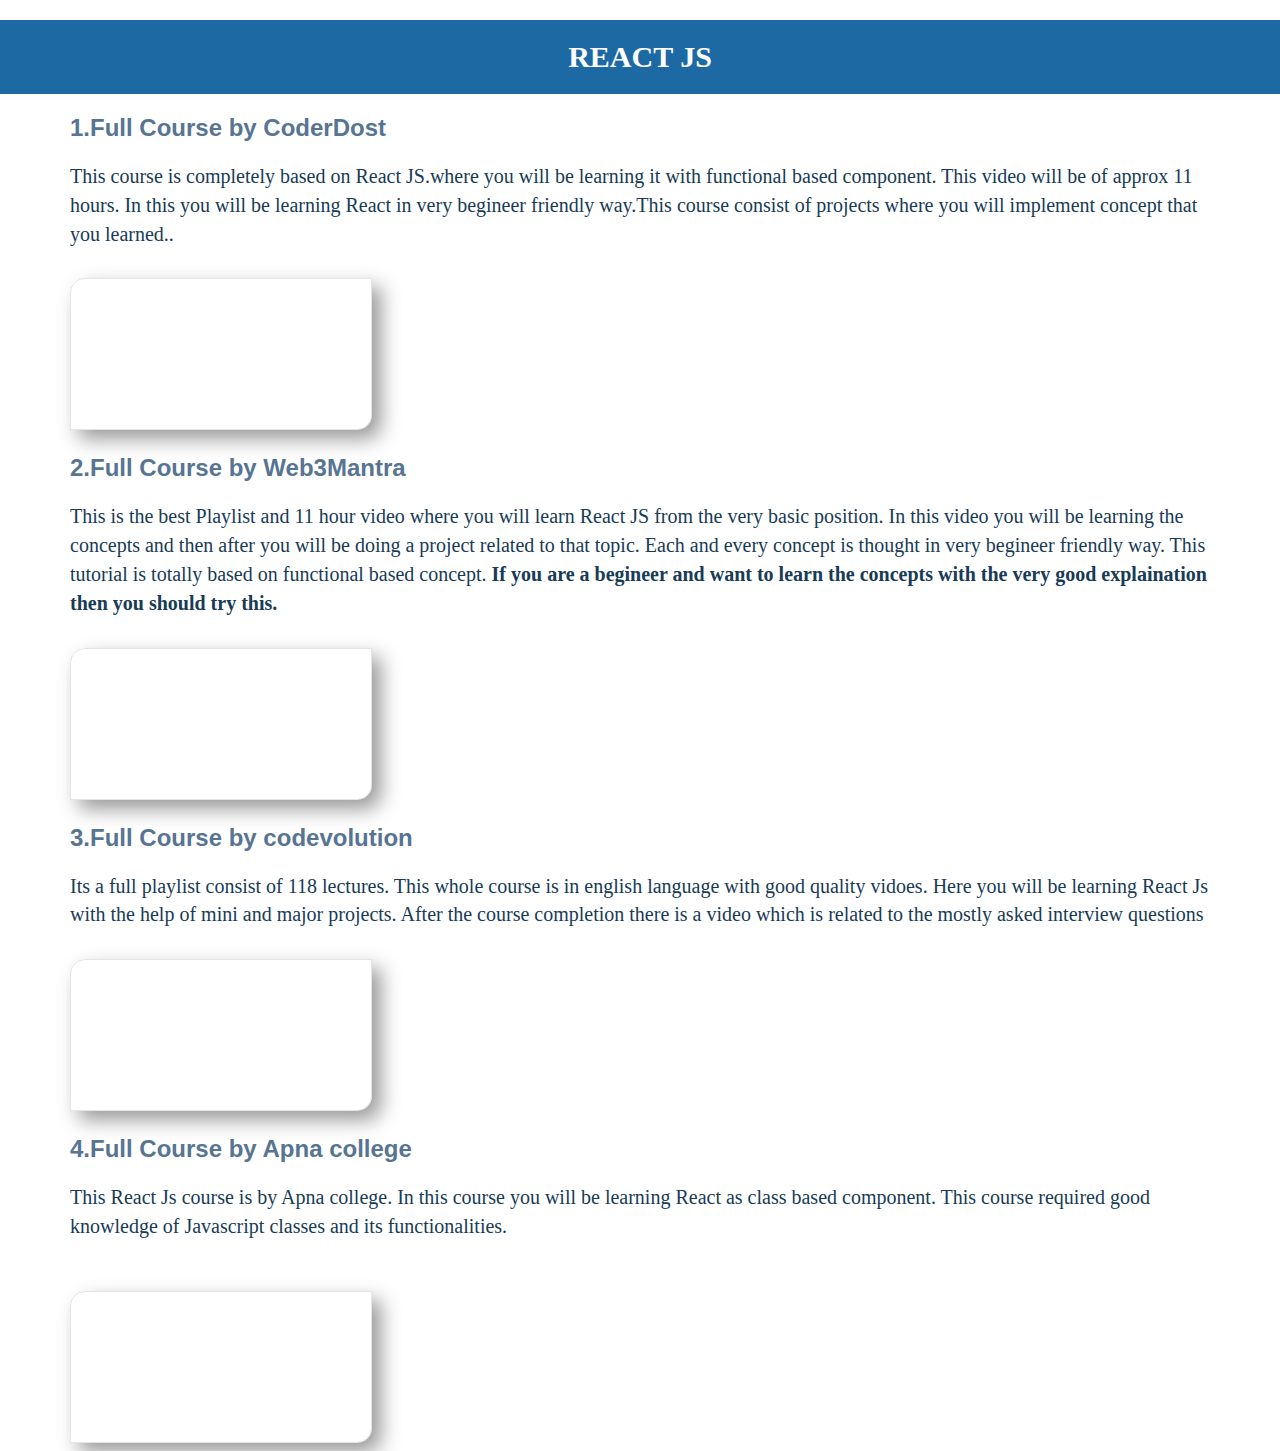
<file: React.html>
<!DOCTYPE html>
<html lang="en">
<head>
    <meta charset="UTF-8">
    <meta name="viewport" content="width=device-width, initial-scale=1.0">
    <title>react Js Courses</title>
    <link rel="stylesheet" href="style.css">
</head>
<body>
    
    <div class="companies-section flex" id="react-jump">
        <div class="container">
            <div class="small-bold-text">REACT JS</div>
        </div>
    </div>
    <div class="content">
        <div class="container ">
            <div class="Firstcontent">
                <h3>1.Full Course by CoderDost</h3>
                <P>This course is completely based on React JS.where you will be learning it with functional based component. This video will be of approx 11 hours. In this you will be learning React in very begineer friendly way.This course consist of projects where you will implement concept that you learned..</P>
                <iframe src="https://www.youtube.com/embed/6l8RWV8D-Yo?autoplay=0&mute=1" title="description"
                    class="video"></iframe>
            </div>
            <div class="Firstcontent">
                <h3>2.Full Course by Web3Mantra</h3>
                <P>This is the best Playlist and 11 hour video where you will learn React JS from the very basic position. In this video you will be learning the concepts and then after you will be doing a project related to that topic. Each and every concept is thought in very begineer friendly way.
                This tutorial is totally based on functional based concept.<b> If you are a begineer and want to learn the concepts with the very good explaination then you should try this.</b>
                </P>
                <iframe src="https://www.youtube.com/embed/lLeZ8Cr2YVM?autoplay=0&mute=1" title="description"
                    class="video"></iframe>
            </div>
            <div class="Firstcontent">
                <h3>3.Full Course by codevolution</h3>
                <P>Its a full playlist consist of 118 lectures. This whole course is in english language with good quality vidoes. Here you will be learning React Js with the help of mini and major projects.
                 After the course completion there is a video which is related to the mostly asked interview questions</P>
                <iframe src="https://www.youtube.com/embed/QFaFIcGhPoM/PLC3y8-rFHvwgg3vaYJgHGnModB54rxOk3" title="description"
                    class="video"></iframe>
            </div>
            <div class="Firstcontent">
                <h3>4.Full Course by Apna college</h3>
                <P> This React Js course is by Apna college. In this course you will be learning React as class based component. This course required good knowledge of Javascript classes and its functionalities.<P>
                <iframe src="https://www.youtube.com/embed/gY5sGvq-8h8?autoplay=0&mute=1" title="description"
                    class="video"></iframe>
            </div>
        </div>
    </div>
</body>
</html>
</file>
<file: style.css>
*{
    margin: 0;
    padding: 0;
    box-sizing: border-box;
}
:root{
    --primary-text-color: #183b56;
    --secondry-text-color: #577592;
    --accent-color : #2294e3;
    --accent-color-dark: #1d69a3;
    --padding-inline-section : 20px;
    --only-white : white;
    

}
.dark-theme{
    --primary-text-color: #f1f4f7;
    --secondry-text-color: #2682dd;
    --bg-color : rgb(1, 33, 63);
    --only-white: #2294e3;
  
}
body{
    font-family: sans-serif;
    color: var(--primary-text-color);
    background-color: var(--bg-color);
}
h1{
    font-size: 3rem;
}
h2{
    font-size: 2rem;
}
h3{
    font-size: 1.5rem;
}
p{
    font-size: 1.25rem;
    color: var(--secondry-text-color);
    line-height: 1.8rem;
    font-family: 'Times New Roman', Times, serif;
}
a{
    text-decoration: none;
    display: inline-block;

}
ul{
    list-style: none;
}
/* utility class */
.small-bold-text{
    font-size: 1rem;
    font-weight: 700;
}
.container{
    max-width: 1180px;
    margin-inline: auto;
    padding-inline: var(--padding-inline-section);
}
.flex{
    display: flex;
    align-items: center;

}
.hover-link{
    color: var(--primary-text-color);
    transition: 0.2s ease-out;
}
.hover-link:hover{
    color: var(--accent-color);
}
.primary-button{
    background-color: var(--accent-color);
    border-radius: 6px;
    color: white !important;
    font-weight: 700;
    padding: 12px 24px;
    box-shadow: 0 0 2px var(--secondry-text-color);
    transition: 0.2s ease-out;
}
.primary-button:hover{
    background-color: var(--accent-color-dark);
}
.secondry-button{
    background-color: var(--only-white);
    border: 0.5px solid var(--secondry-text-color);
    border-radius: 6px;
    font-weight: 700;
    color: var(--primary-text-color);
    padding: 12px 24px;
    transition: 0.2s ease-out;
}
.secondry-button:hover{
    border-color: var(--accent-color);
    color: var(--accent-color) !important;
}
/* top banner*/
.top-banner{
    background-color: #4fb3d4;
}
.banner-text{
    color: white;
    padding: 15px 30px;
    text-align: center;

}
.main-nav{
    justify-content: space-between;
    margin-top: 20px;
    position: sticky;
    
}
.company-logo img{
    width: 100px;
    

}
.nav-links{
    flex-basis: 730px;
}
.nav-links ul {
    justify-content: flex-end;
    gap: 40px;
}
/* header */
header{
    padding: 50px var(--padding-inline-section);
}
.header-section{
    justify-content: center;
    gap: 50px;
}
.header-left{
    max-width: 40vw;
}
.header-left h1{
    margin-top: 20px;
}
.header-right img{
    width: 550px;

}
.started-button{
    margin-top: 20px;
}
.companies-section{
    background-color: var(--accent-color-dark);
    padding: var(--padding-inline-section);
    margin-top: 20px;
}
.small-bold-text{
    font-size: 30px;
    font-weight: bold;
    color: white;
    font-family: 'Times New Roman', Times, serif;
}
/* feature */
.feature-section{
    padding: 60px var(--padding-inline-section) 0;
}
.feature-header{
    text-align: center;
}
.feature-header h2{
    margin-bottom: 20px;
}
.feature-area{
    flex-wrap: wrap;
    justify-content: space-between;
}
.features-card{
    margin: 20px;
    flex-direction: column;
    gap: 20px;
    text-align: center;
}
.features-card{
    max-width: 50%;
}
/* React js */
.video{
    margin-top: 30px;
}
.Firstcontent h3{
    margin-top: 20px;
    color: var(--secondry-text-color);
}
.Firstcontent p{
    margin-top: 20px;
    color: var(--primary-text-color);
}
.video{
    border: 1px solid rgba(0, 0, 0, 0.1);
    border-radius: 15px 0px ;
    box-shadow: 9px 9px 20px #989898 , -9px -9px 20px #ffffff;

}

/* info section */
.info-section-container{
    flex-direction: column;
    gap: 30px;
    margin-top: 50px;
}
.info-section{
    margin-top: 20px;
    background-color: var(--accent-color-dark);
    padding: var(--padding-inline-section);
    color: whitesmoke;
}

.info-section-container p{
    color: whitesmoke;
}

/* footer */

footer{
    background-color: #183b56;
}
.footer-container{
    width: 100%;
    padding: 70px 30px 20px;
    
}
.social-icon{
    display: flex;
    justify-content: center;
}
.social-icon a{
    text-decoration: none;
    padding: 20px;
    background-color: #fff;
    margin: 10px;
    border-radius: 50%;
}
.social-icon a i{
    font-size: 2em;
    color: black;
    opacity: 0.9;

}
.social-icon a:hover{
    background-color: #111;
    transition: 0.5s;
}
.social-icon a:hover{
    color: white;
    transition: 0.5s;
}
.footernav{
    color: white;
    margin: 30px 0px;    
}
.footer-container ul{
    display: flex;
    justify-content: center;
    align-items: center;
}
</file>
